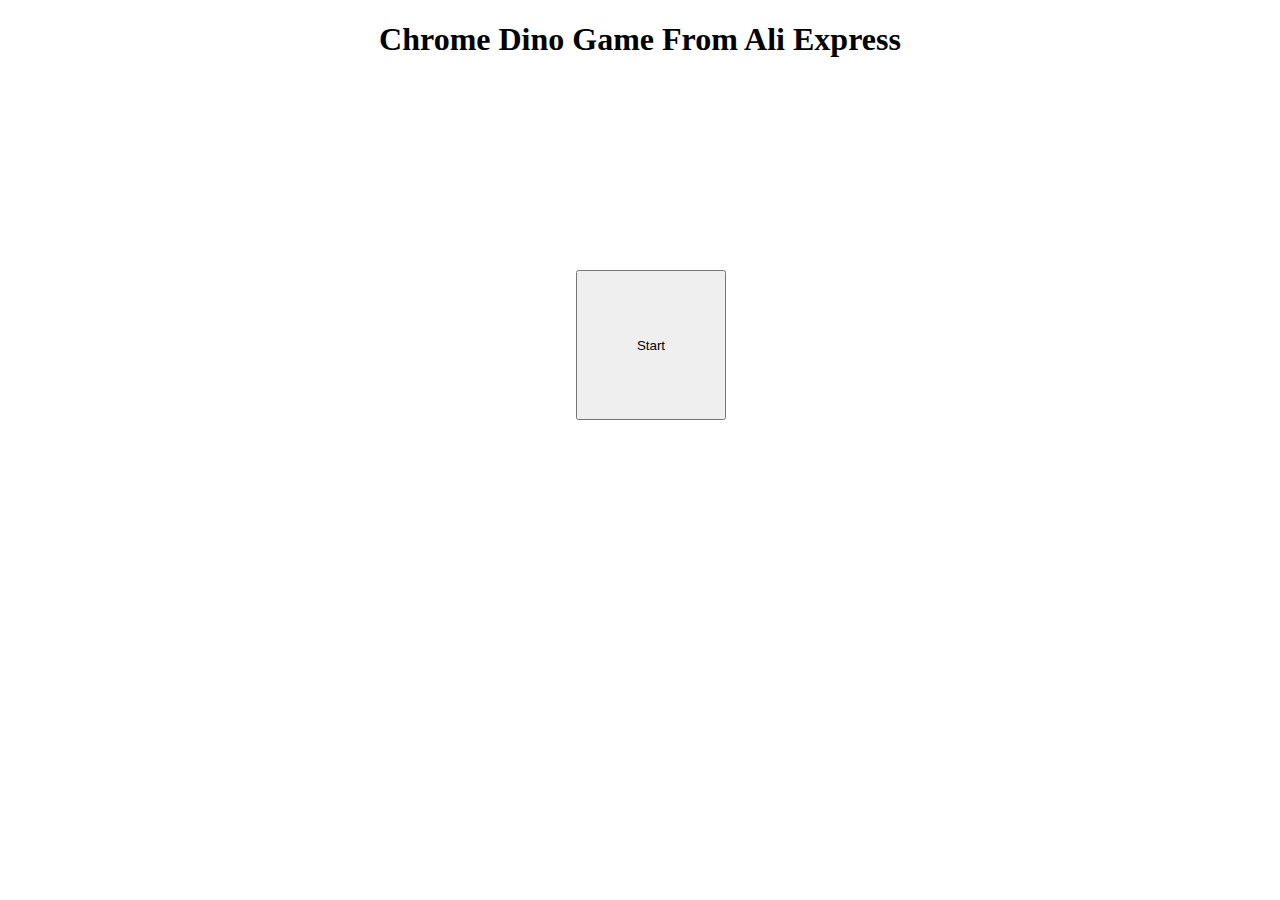
<file: index.html>
<!DOCTYPE html>
<html lang="en">
<head>
    <meta charset="UTF-8">
    <meta http-equiv="X-UA-Compatible" content="IE=edge">
    <meta name="viewport" content="width=device-width, initial-scale=1.0">
    <title>Menu</title>
    <style>
        h1 {
            text-align: center;
        }
        button {
            width: 150px;
            height: 150px;
            position: absolute;
            top: calc(100vh - 70%);
            left: calc(100vw - 55%);
        }
    </style>
</head>
<body>
    <h1>Chrome Dino Game From Ali Express</h1>
    <form action="tutorial.html">
        <button>Start</button>
    </form>
</body>
</html>
</file>
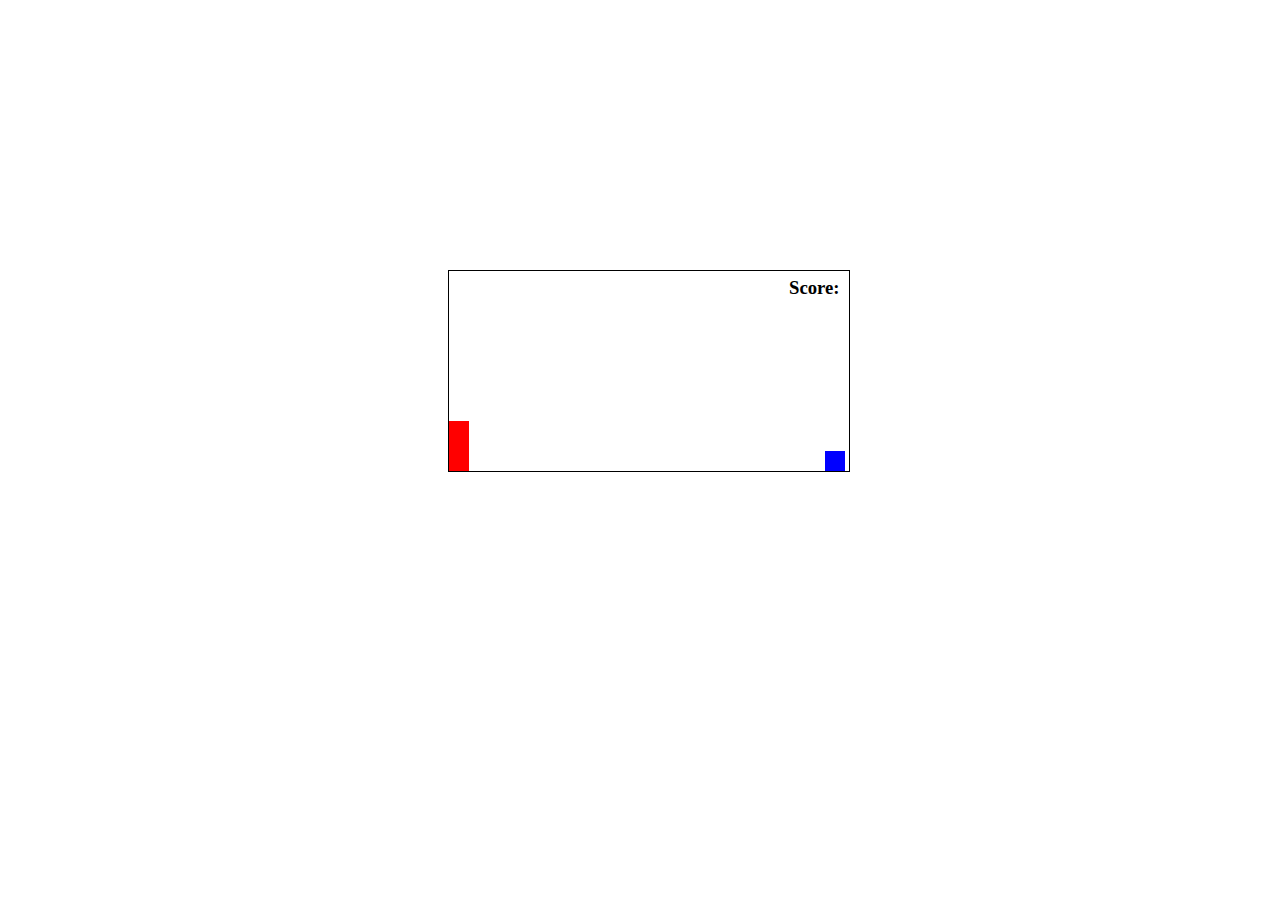
<file: gameplay.html>
<!DOCTYPE html>
<html lang="en" onclick="jump()">
<head>
    <meta charset="UTF-8">
    <meta http-equiv="X-UA-Compatible" content="IE=edge">
    <meta name="viewport" content="width=device-width, initial-scale=1.0">
    <title>Document</title>
    <link rel="stylesheet" href="gameplay.css">
</head>
<script src="gameplay.js"></script>
<body onload="add_score()">
    <div id="game">
        <div id="character">

        </div>
        <div id="block">

        </div>
        <h3 id="text">Score: </h3>
        
        <form action="gameplay.html">
            <button onclick="restart()" id="restart">Restart</button>
        </form>
    </div>
</body>
</html>
</file>
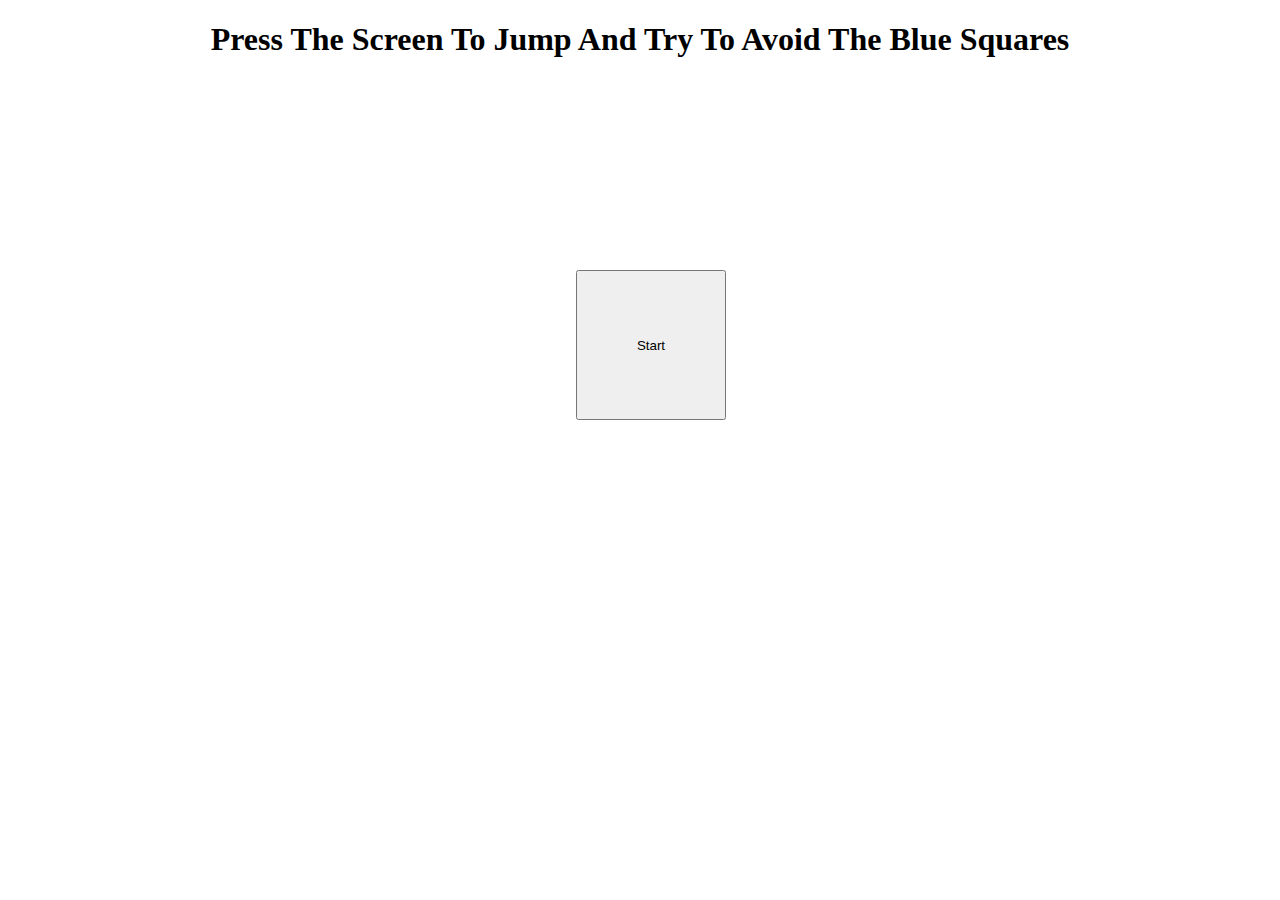
<file: tutorial.html>
<!DOCTYPE html>
<html lang="en">
<head>
    <meta charset="UTF-8">
    <meta http-equiv="X-UA-Compatible" content="IE=edge">
    <meta name="viewport" content="width=device-width, initial-scale=1.0">
    <title>Tutorial</title>
    <style>
        h1 {
            text-align: center;
        }
        button {
            width: 150px;
            height: 150px;
            position: absolute;
            top: calc(100vh - 70%);
            left: calc(100vw - 55%);
        }
    </style>
</head>
<body>
    <h1>Press The Screen To Jump And Try To Avoid The Blue Squares</h1>
    <form action="gameplay.html">
        <button>Start</button>
    </form>
</body>
</html>
</file>
<file: gameplay.css>
*{
    padding: 0px;
    margin: 0px;
}
#game {
    border: 1px solid black;
    width: 400px;
    height: 200px;
    position: absolute;
    top: calc(100vh - 70%);
    left: calc(100vw - 65%);
}
#character {
    width: 20px;
    height: 50px;
    background-color: red;
    position: relative;
    top: 150px;
}
.animate {
    animation: jump 500ms;
}
@keyframes jump {
    0%{top: 100px;}
    30%{top: 100px;}
    70%{top: 100px;}
    100%{top: 150px;}
}
#block {
    width: 20px;
    height: 20px;
    background-color: blue;
    position: relative;
    top: 65%;
    left: 94%;
    animation: walk 1s infinite;
}
@keyframes walk {
    100%{left: 1px;}
}
#restart {
    position: absolute;
    left: 45%;
    top: 40%;
}
#text {
    position: absolute;
    top: 3%;
    left: 85%;
}
</file>
